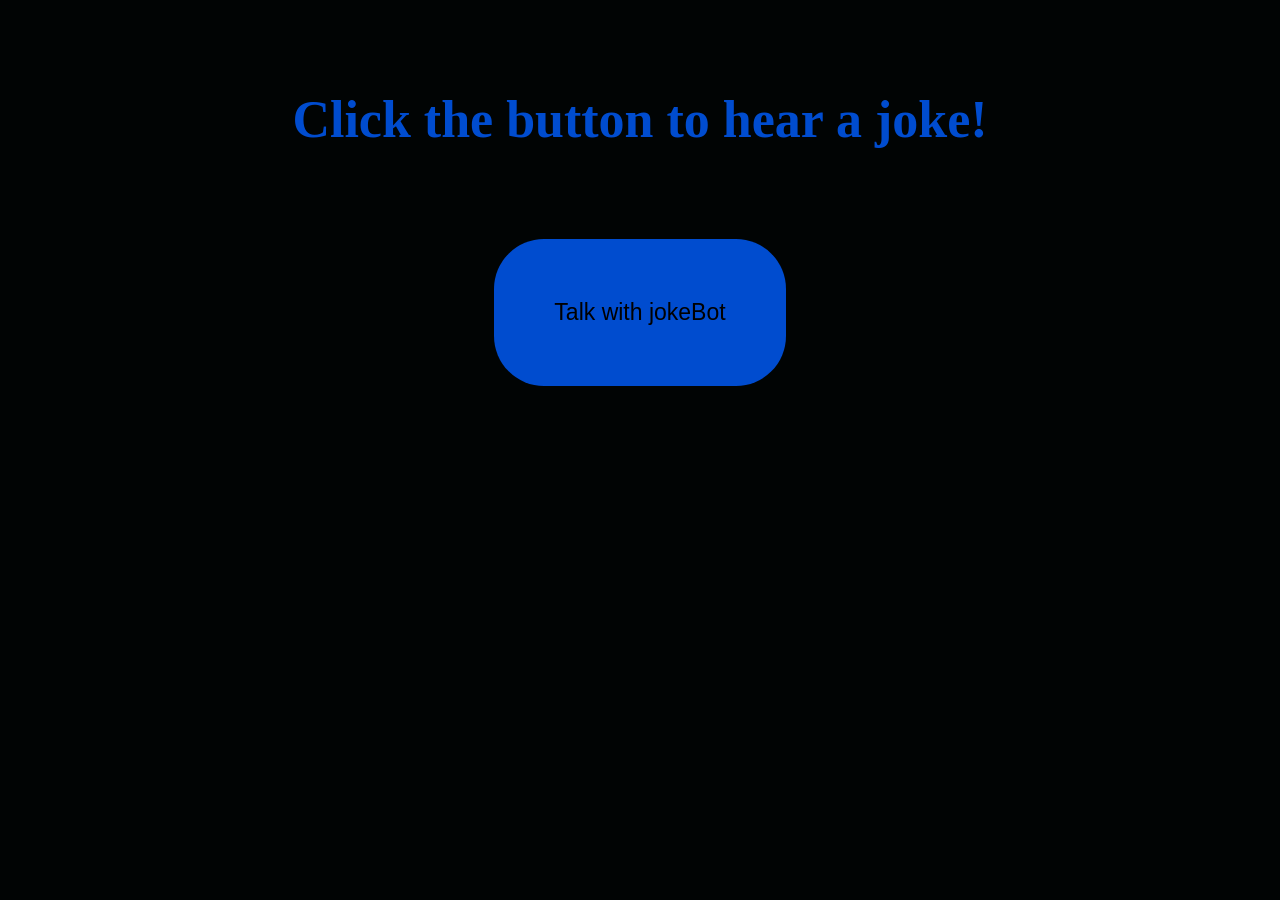
<file: index.html>
<!DOCTYPE html>
<html>
  <head>
    <link rel="stylesheet" href="app.css">
    <script src="app.js"></script>
    <title>My Joke Bot</title>
  </head>
  <body>

<h1>Click the button to hear a joke!</h1>

 <button onclick="go()">Talk with jokeBot</button>
  </body>
</html>
</file>
<file: app.css>
body {
  background-color:#010404;
  text-align:center;
  font-size: 26px;
}

h1{
margin:90px;
color:#004CCF;
}

button {
  text-align: center;
  padding:60px;
  font-size: 23px;
  color:#00000;
  background-color:#004CCF;
  border-radius:50px;
  border:none;
}
</file>
